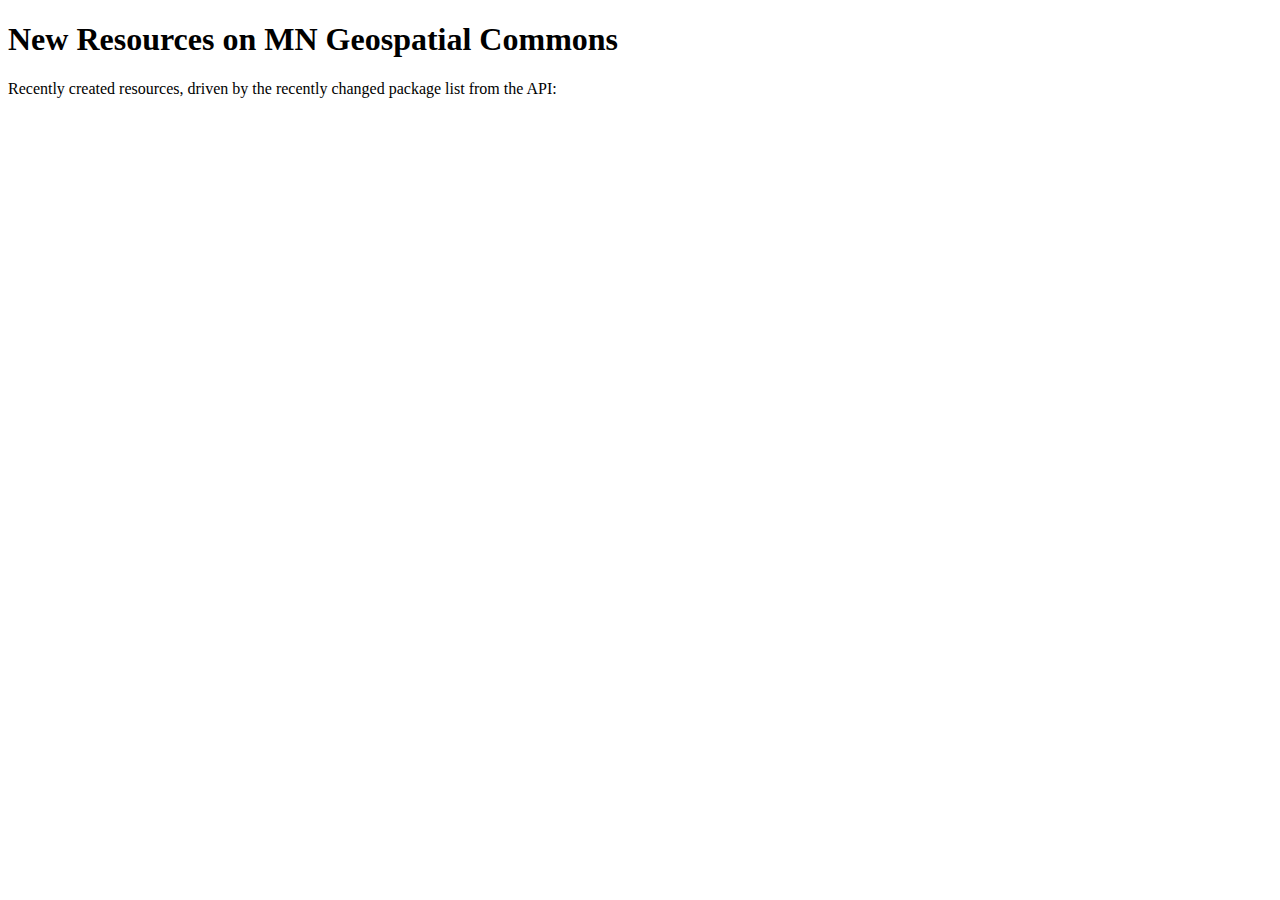
<file: new_resources.html>
<!DOCTYPE html>
<html lang="en">
	<head>
		<meta charset="utf-8" />
    	<meta http-equiv="X-UA-Compatible" content="IE=edge,chrome=1" />

		<title>Minnesota Geospatial Commons New Resources</title>
		<meta name="description" content="New resources on the Minnesota Geospatial Commons, dynamically created via the CKAN API." />
		<meta name="author" content="Mike Dolbow" />

		<meta name="viewport" content="width=device-width; initial-scale=1.0" />
		<!--jquery src -->
	    <script src="//code.jquery.com/jquery-3.6.3.min.js"></script>
	    <!-- Main Script and CSS src -->
	    <script src="js/newresource_app.js"></script>
	    <!--
        <link rel="stylesheet" href="css/app.css">
        -->
	</head>

	<body onload="writeNewResources()">
		 <div class="center">
			<header>
				<h1>New Resources on MN Geospatial Commons</h1>
			</header>

			<div id="newResourceDiv">
				<p>Recently created resources, driven by the recently changed package list from the API:</br>
                    <em id="newResourcesEm"></em></p>
			</div>

		</div>
	</body>
</html>
</file>
<file: css/app.css>
body {
	margin-top: 5%;
	margin-bottom: 5%;
	margin-left: 5%;
	margin-right: 5%;
	background: url(../img/kellyfarm.jpg) no-repeat fixed 0% 0%/cover;
	
}

.center {
    margin: auto;
    width: 90%;
    border: 3px solid #ffffff;
    padding: 10px;
	background: rgb(204, 204, 204); /* Fallback for older browsers without RGBA-support */
    background: rgba(204, 204, 204, 0.7);
}
</file>
